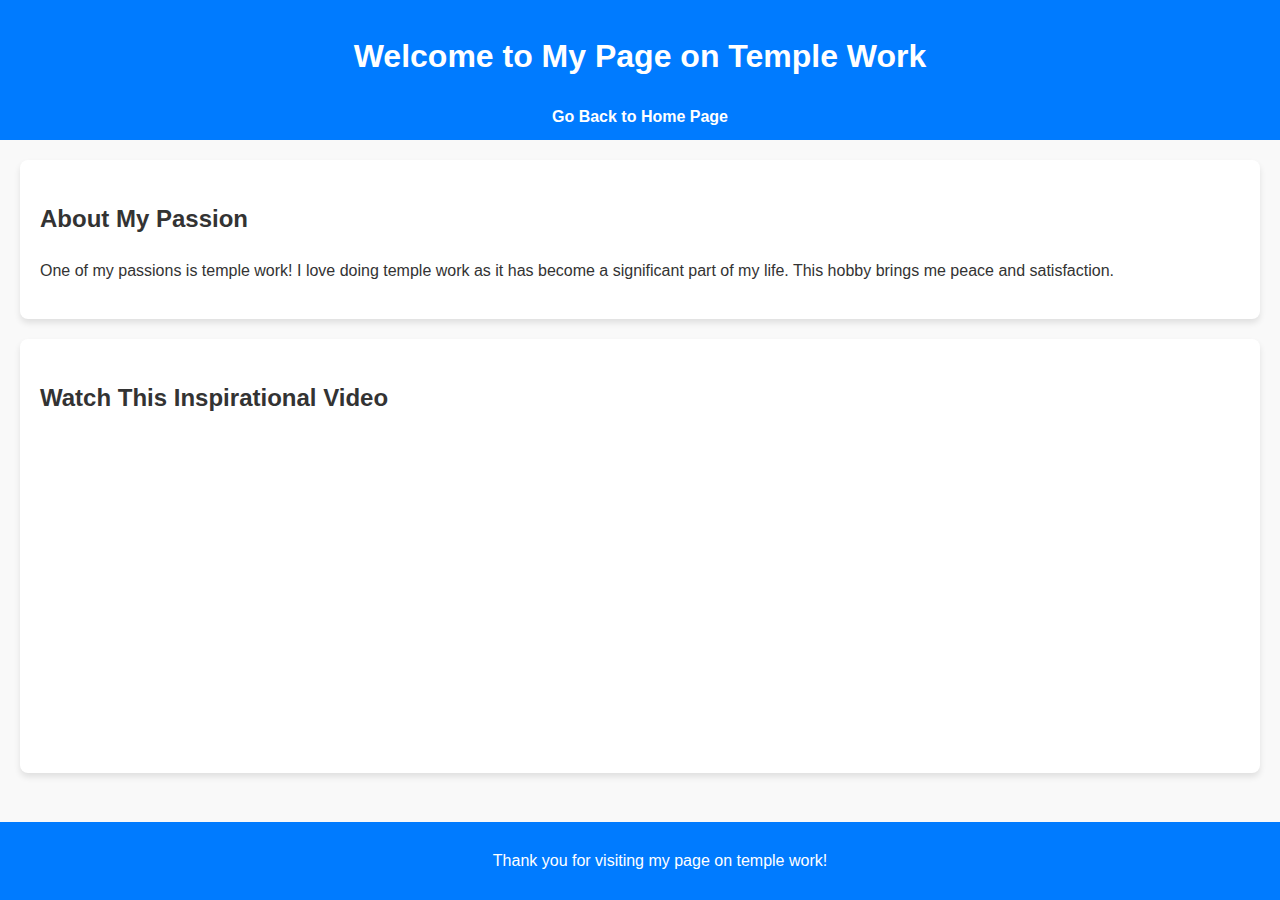
<file: hobby.html>
<!DOCTYPE html>
<html lang="en">
<head>
    <meta charset="UTF-8">
    <meta name="viewport" content="width=device-width, initial-scale=1.0">
    <title>Temple Work Passion</title>
    <link rel="stylesheet" href="styles.css">
</head>
<body>
    <header>
        <h1>Welcome to My Page on Temple Work</h1>
        <nav>
            <a href="index.html">Go Back to Home Page</a>
        </nav>
    </header>
    <section>
        <h2>About My Passion</h2>
        <p>One of my passions is temple work! I love doing temple work as it has become a significant part of my life. This hobby brings me peace and satisfaction.</p>
    </section>
    <section>
        <h2>Watch This Inspirational Video</h2>
        <iframe width="560" height="315" src="https://www.youtube.com/embed/Y6a10hpWeZA" frameborder="0" allow="accelerometer; autoplay; clipboard-write; encrypted-media; gyroscope; picture-in-picture" allowfullscreen></iframe>
    </section>
    <footer>
        <p>Thank you for visiting my page on temple work!</p>
    </footer>
</body>
</html>
</file>
<file: styles.css>
body {
    font-family: 'Arial', sans-serif;
    background-color: #f9f9f9;
    color: #333;
    line-height: 1.6;
    margin: 0;
    padding: 0;
}

header {
    background-color: #007BFF;
    color: #ffffff;
    padding: 10px 20px;
    text-align: center;
}

nav a {
    color: #ffffff;
    text-decoration: none;
    font-weight: bold;
}

section {
    margin: 20px;
    padding: 20px;
    background-color: #ffffff;
    border-radius: 8px;
    box-shadow: 0 4px 6px rgba(0,0,0,0.1);
}

footer {
    text-align: center;
    padding: 10px 20px;
    background-color: #007BFF;
    color: white;
    position: fixed;
    bottom: 0;
    width: 100%;
}

iframe {
    display: block;
    margin: 0 auto; /* Center the iframe horizontally */
}
</file>
